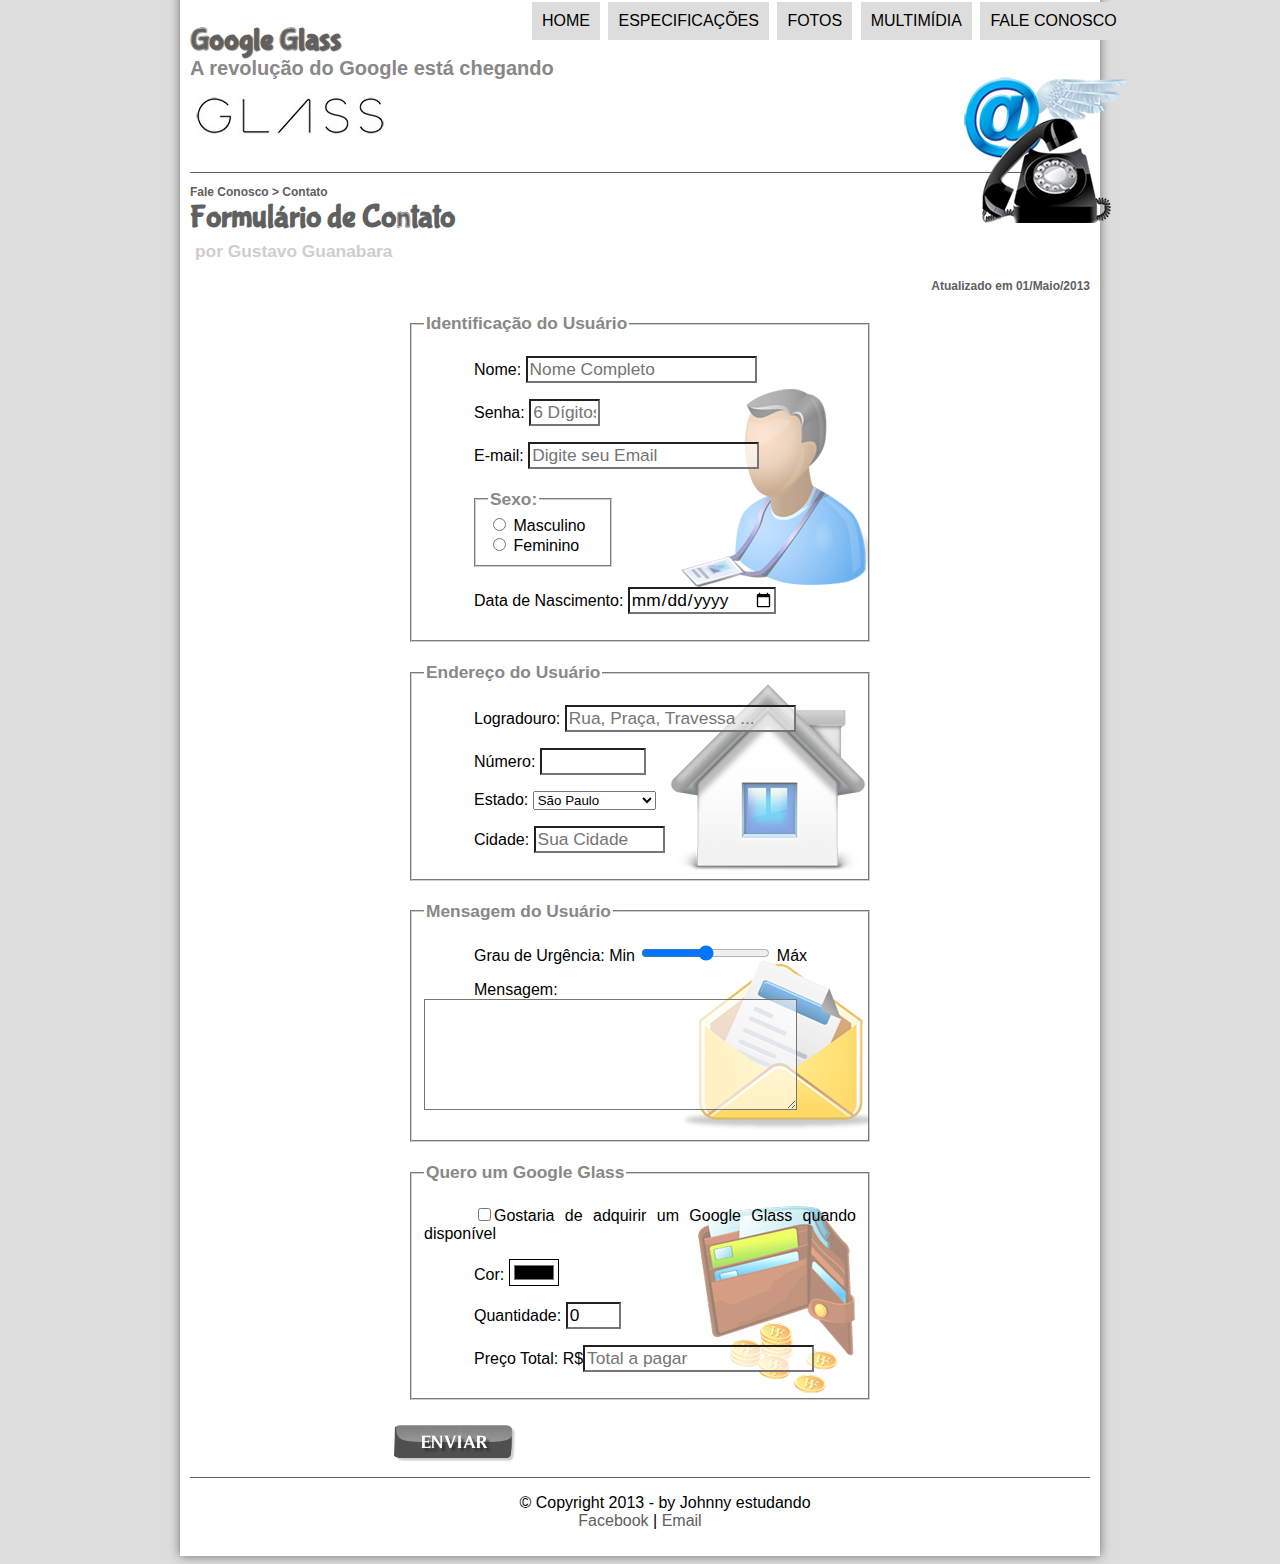
<file: fale-conosco.html>
<!DOCTYPE html>
<html lang="en">
<head>
    <meta charset="UTF-8">
    <meta name="viewport" content="width=device-width, initial-scale=1.0">
    <title>Tudo sobre Google Glass</title>
    <link rel="stylesheet" type="text/css" href="_css/estilo.css">
    <link rel="stylesheet" type="text/css" href="_css/form.css">
    
</head>
<script language="javascript" src="_javascript/funcoes.js"></script>
<script>
   function calc_total(){
       var qtd = parseInt(document.getElementById('cUnd').value);
       var total = qtd * 1500;
       document.getElementById('cVal').value = total;
   }
</script>
<body>
    <div id="interface">
            <header id="cabecalho">
                <hgroup>
                <h1>Google Glass</h1>
                <h2>A revolução do Google está chegando</h2>
                </hgroup>
                <img id="icone"src="_imagens/contato.png" alt="">
                <nav id="menu">
                    <h1>Menu Principal</h1>
                    <ul type="disc">
                        <li onmouseover="mudaFoto('_imagens/home.png')" onmouseout="mudaFoto('_imagens/contato.png')"><a href="index.html" target="_self">Home</a></li>
                        <li onmouseover="mudaFoto('_imagens/especificacoes.png')" onmouseout="mudaFoto('_imagens/contato.png')"><a href="specs.html" target="_self">Especificações</a></li>
                        <li onmouseover="mudaFoto('_imagens/fotos.png')" onmouseout="mudaFoto('_imagens/contato.png')"><a href="fotos.html " target="_self">Fotos</a></li>
                        <li onmouseover="mudaFoto('_imagens/multimidia.png')" onmouseout="mudaFoto('_imagens/contato.png')"><a href="multimidia.html" target="_self">Multimídia</a></li>
                        <li onmouseover="mudaFoto('_imagens/contato.png')" onmouseout="mudaFoto('_imagens/contato.png')"><a href="fale-conosco.html" target="_self">Fale conosco</a></li>
                    </ul>
                </nav>
            </header>
            <section id="corpo-full">
                <article id="noticia-principal">
                    <header id="cabecalho-artigo">
                        <hgroup>
                            <h3 class="esquerda">Fale Conosco > Contato</h3>
                            <h1>Formulário de Contato</h1>
                            <h2>por Gustavo Guanabara</h2>
                            <h3 class="direita">
                                Atualizado em 01/Maio/2013</h3>
                        </hgroup>
                    </header>
                    <form action="mailto:email@server.com" method="POST" id="fContato" oninput="calc_total();">
                       <fieldset id="identificacao">
                            <legend>Identificação do Usuário</legend>
                            <p> <label for="cNome">Nome:</label> <input type="text" name="tNome" id="cNome" size="20" maxlength="30" placeholder="Nome Completo"></p>
                            <p><label for="cSenha">Senha:</label> <input type="password" name="tSenha" id="cSenha" size="4" maxlength="6" placeholder="6 Dígitos"></p>
                            <p><label for="cEmail">E-mail: </label><input type="email" name="tEmail" id="cEmail" size="20" maxlength="40" placeholder="Digite seu Email" ></p>
                            <fieldset id="sexo">
                                <legend>Sexo:</legend>
                                <input type="radio" name="tSexo" id="cMasc"> <label for="cMasc" >Masculino</label> <br>
                                <input type="radio" name="tSexo" id="cFem" > <label for="cFem">Feminino</label>
                            </fieldset>
                            <p><label for="cNasc">Data de Nascimento:</label> <input type="date" name="tNasc" id="cNasc" placeholder="dd/mm/aaaa" >  </p>
                       </fieldset>

                       <fieldset id="endereco">
                            <legend>Endereço do Usuário</legend>
                            <p>Logradouro: <input type="text" name="tRua" id="cRua" size="20" maxlength="30" placeholder="Rua, Praça, Travessa ..." ></p>
                            <p><label for="cNum">Número:</label> <input type="number" name="tNum" id="cNum" min="0" max="999999"></p>
                            <p><label for="cEst">Estado:</label> 
                                <select name="tEst" id="cEst">
                                    <optgroup label="Região Sudeste">
                                        <option value="RJ">Rio de Janeiro</option>  
                                        <option value="SP" selected>São Paulo</option> 
                                        <option value="MG">Minas Gerais</option>
                                    </optgroup>
                                </select>
                                    
                            </p>
                            <p><label for="cCid">Cidade:</label> <input type="text" name="tCid" id="cCid" size="10" maxlength="20" placeholder="Sua Cidade" list="cidades"></p>
                            <datalist id="cidades">
                                <option value="São José dos Campos"></option>
                                <option value="Taubaté"></option>
                                <option value="Caçapava"></option>
                            </datalist>

                       </fieldset>

                       <fieldset id="mensagem">
                        <legend>Mensagem do Usuário</legend>
                            <p><label for="cUrg">Grau de Urgência:</label>
                                Min <input type="range" name="tUrg" id="cUrg" min="0" max="10"> Máx
                            </p>
                            <p><label for="cMsg">Mensagem:</label>
                                <textarea name="tMsg" id="cMsg" cols="35" rows="5" ></textarea>
                            </p>
                       </fieldset>

                       <fieldset id="pedido">
                        <legend>Quero um Google Glass</legend>
                        <p><input type="checkbox" name="tPed" id="cPed" ><label for="cPed">Gostaria de adquirir um Google Glass quando disponível</label></p>
                        <p><label for="cCor">Cor:</label> <input type="color" name="tCor" id="cCor"></p>
                        <p><label for="cUnd">Quantidade:</label> <input type="number" name="tUnd" id="cUnd" min="0" max="5" value="0"></p>
                        <p><label for="cVal">Preço Total: R$</label><input type="text" name="tVal" id="cVal" placeholder="Total a pagar" readonly></p>
                       </fieldset>

                       <input type="image" name="enviar" id="cEnv" src="_imagens/botao-enviar.png">
                        
                    </form>
                </article>
            </section>



<footer id="rodape">
    <p>
        &copy; Copyright 2013 - by Johnny estudando <br>
        <a href="https://www.facebook.com/profile.php?id=100058033080591" target="blank">Facebook</a> | <a href="mailto: johnny.faria1992@gmail.com Subject= Contato do site" target="blank">Email</a>
    </p>
</footer>
</div>   
</body>
</html>
</file>
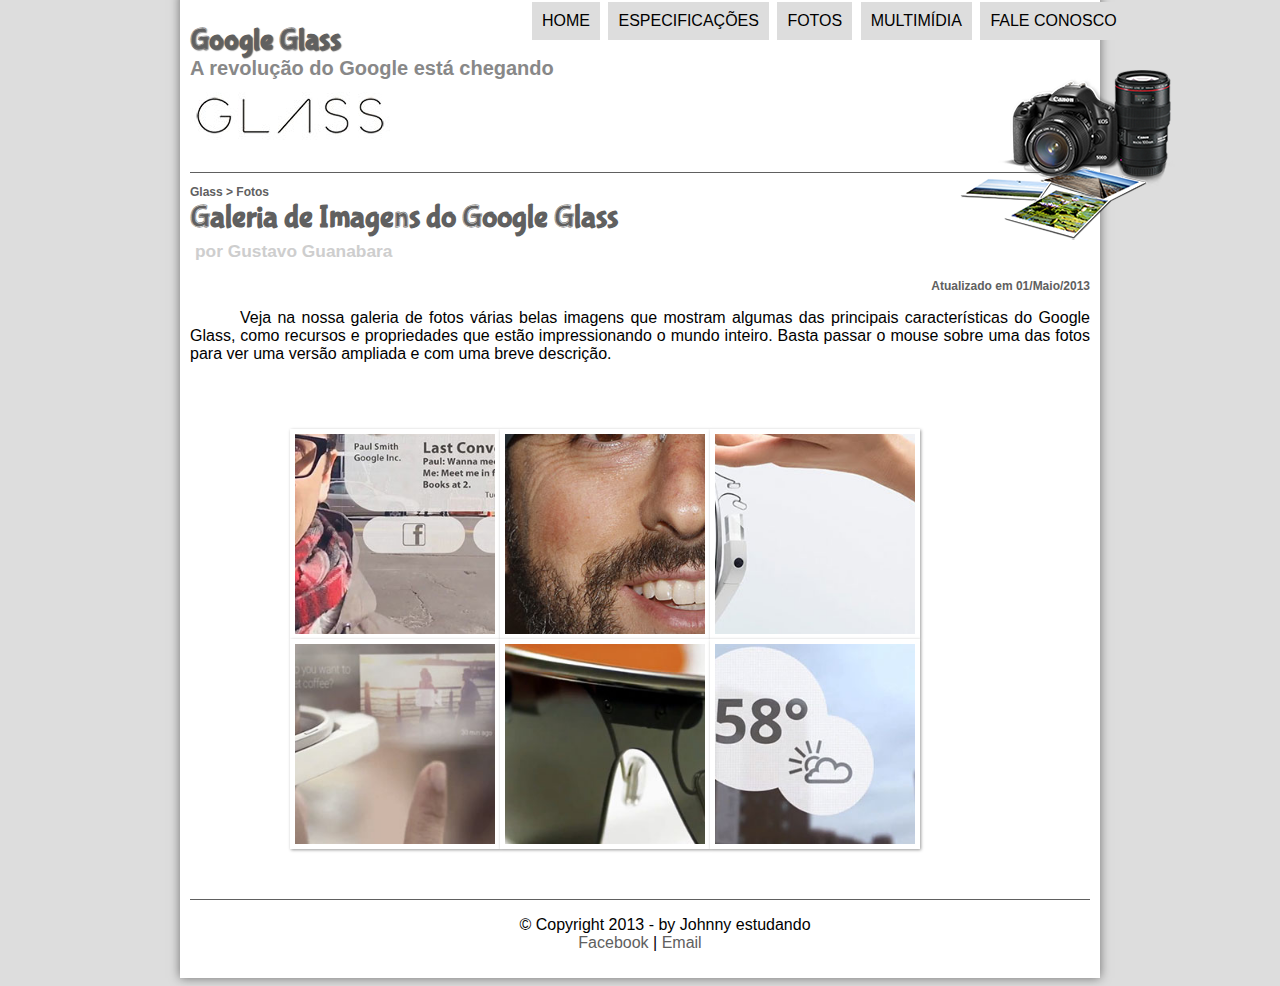
<file: fotos.html>
<!DOCTYPE html>
<html lang="en">
<head>
    <meta charset="UTF-8">
    <meta name="viewport" content="width=device-width, initial-scale=1.0">
    <title>Tudo sobre Google Glass</title>
    <link rel="stylesheet" type="text/css" href="_css/estilo.css">
    <link rel="stylesheet" href="_css/fotos.css">
    
</head>
<script language="javascript" src="_javascript/funcoes.js"></script>
<body>
    <div id="interface">
            <header id="cabecalho">
                <hgroup>
                <h1>Google Glass</h1>
                <h2>A revolução do Google está chegando</h2>
                </hgroup>
                <img id="icone"src="_imagens/fotos.png" alt="">
                <nav id="menu">
                    <h1>Menu Principal</h1>
                    <ul type="disc">
                        <li onmouseover="mudaFoto('_imagens/home.png')" onmouseout="mudaFoto('_imagens/fotos.png')"><a href="index.html" target="_self">Home</a></li>
                        <li onmouseover="mudaFoto('_imagens/especificacoes.png')" onmouseout="mudaFoto('_imagens/fotos.png')"><a href="specs.html" target="_self">Especificações</a></li>
                        <li onmouseover="mudaFoto('_imagens/fotos.png')" onmouseout="mudaFoto('_imagens/fotos.png')"><a href="fotos.html " target="_self">Fotos</a></li>
                        <li onmouseover="mudaFoto('_imagens/multimidia.png')" onmouseout="mudaFoto('_imagens/fotos.png')"><a href="multimidia.html" target="_self">Multimídia</a></li>
                        <li onmouseover="mudaFoto('_imagens/contato.png')" onmouseout="mudaFoto('_imagens/fotos.png')"><a href="fale-conosco.html" target="_self">Fale conosco</a></li>
                    </ul>
                </nav>
            </header>

            <section id="corpo-full">
                <article id="noticia-principal">
                    <header id="cabecalho-artigo">
                        <hgroup>
                            <h3 class="esquerda">Glass > Fotos</h3>
                            <h1>Galeria de Imagens do Google Glass</h1>
                            <h2>por Gustavo Guanabara</h2>
                            <h3 class="direita">
                                Atualizado em 01/Maio/2013</h3>
                        </hgroup>
                    </header>

                    <p>Veja na nossa galeria de fotos várias belas imagens que mostram algumas das principais características do Google Glass, como recursos e propriedades que estão impressionando o mundo inteiro. Basta passar o mouse sobre uma das fotos para ver uma versão ampliada e com uma breve descrição.
                    </p> 
                    <ul id="album-fotos"> 
                        <li id="foto01"><span> Agenda e lembretes</span></li>
                        <li id="foto02"><span> Sergey Brin usando o Glass</span></li> 
                        <li id="foto03"><span> Leve e compacto</span></li>
                        <li id="foto04"><span> Sensação de uma tela de 50"</span></li>
                        <li id="foto05"><span> Vários tipos de lente</span></li>
                        <li id="foto06"><span> Informações importantes</span></li>
                    </ul>
                </article>
            </section>

            <footer id="rodape">
                <p>
                    &copy; Copyright 2013 - by Johnny estudando <br>
                    <a href="https://www.facebook.com/profile.php?id=100058033080591" target="blank">Facebook</a> | <a href="mailto: johnny.faria1992@gmail.com Subject= Contato do site" target="blank">Email</a>
                </p>
            </footer>
        </div>   
    </body>
</html>
</file>
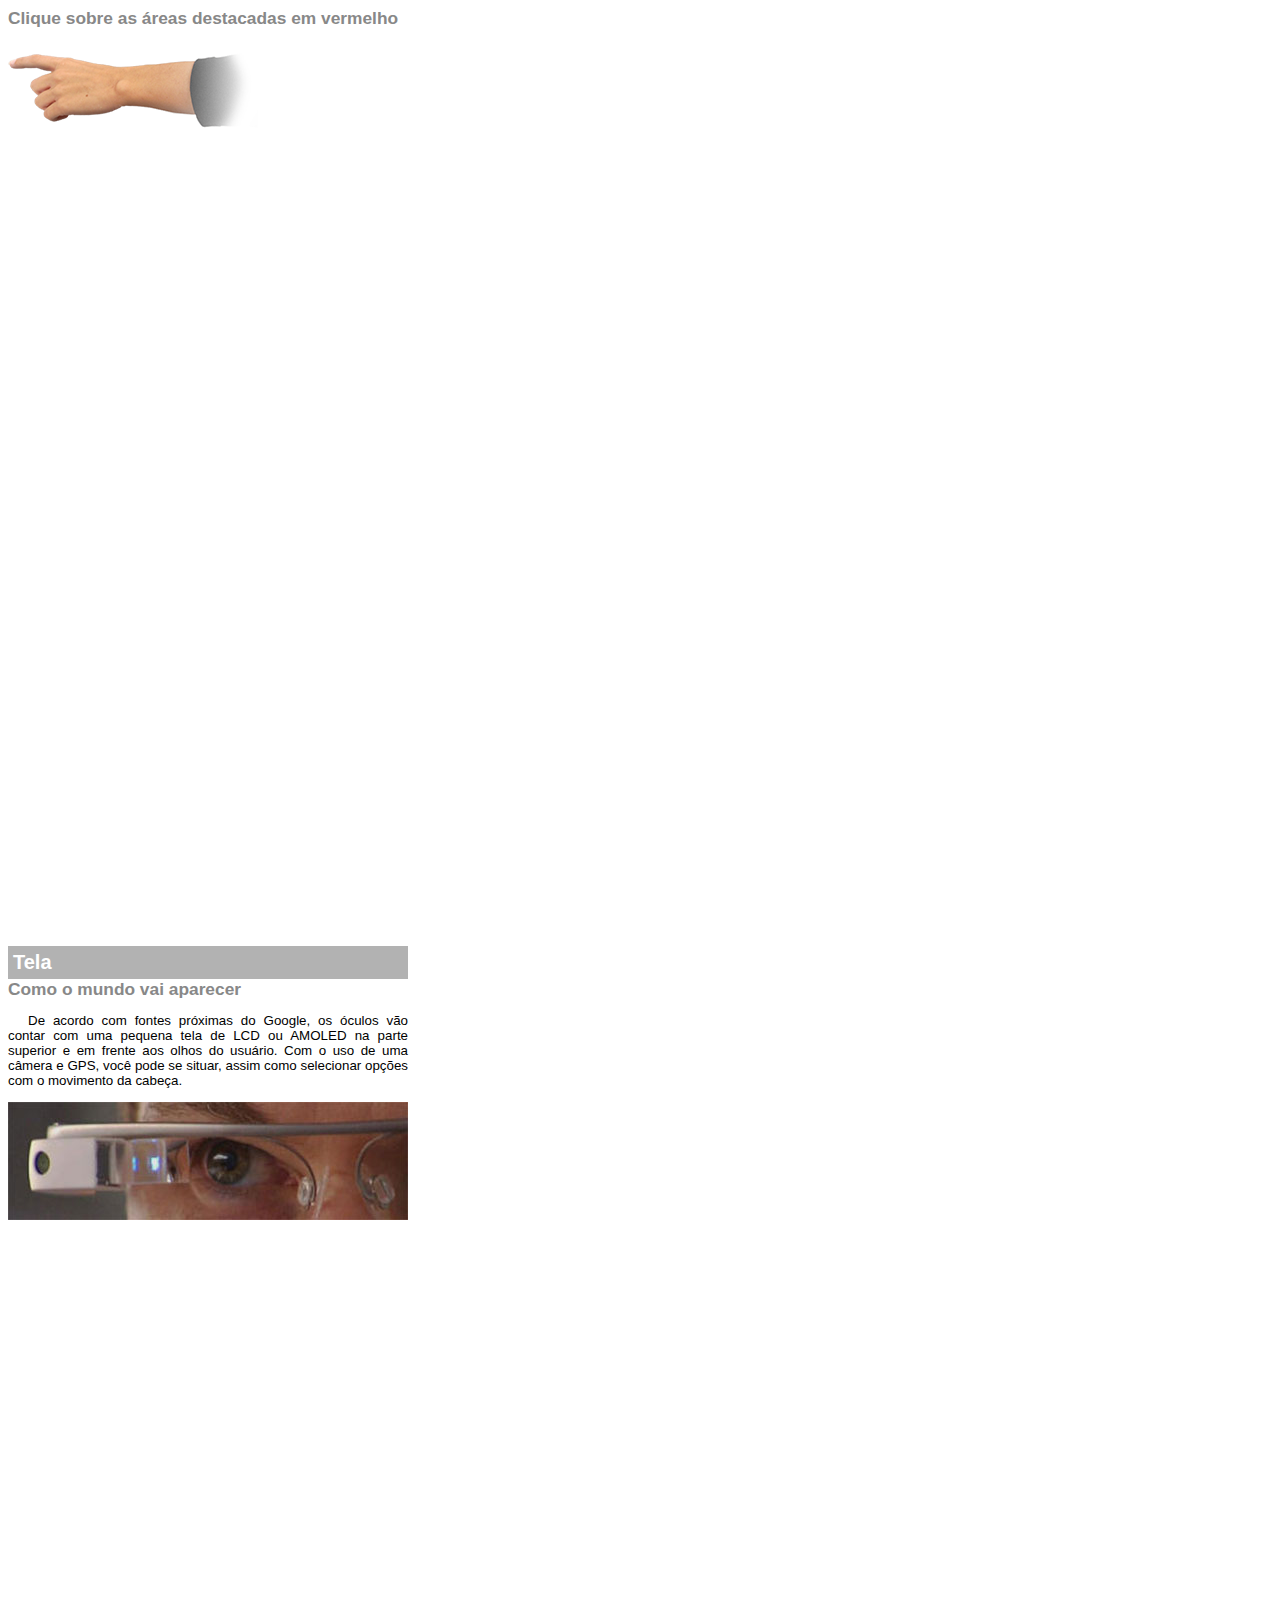
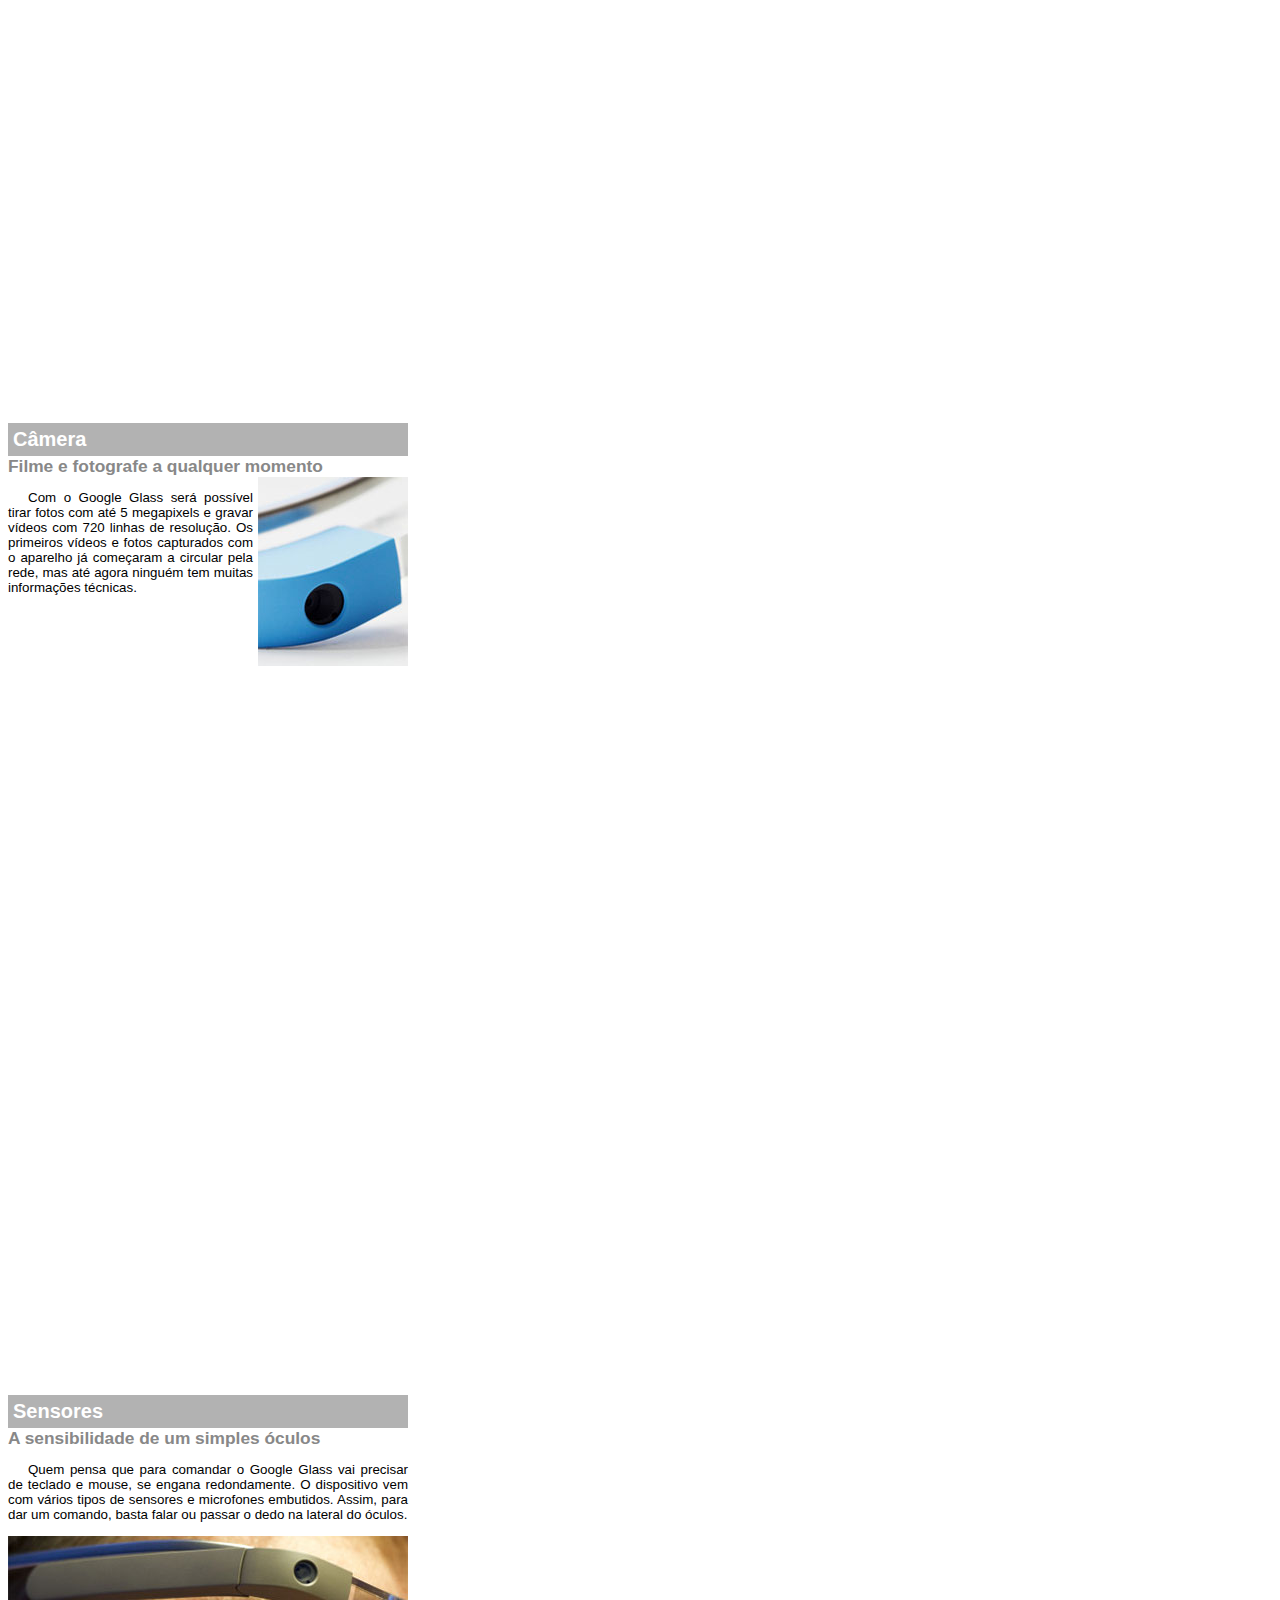
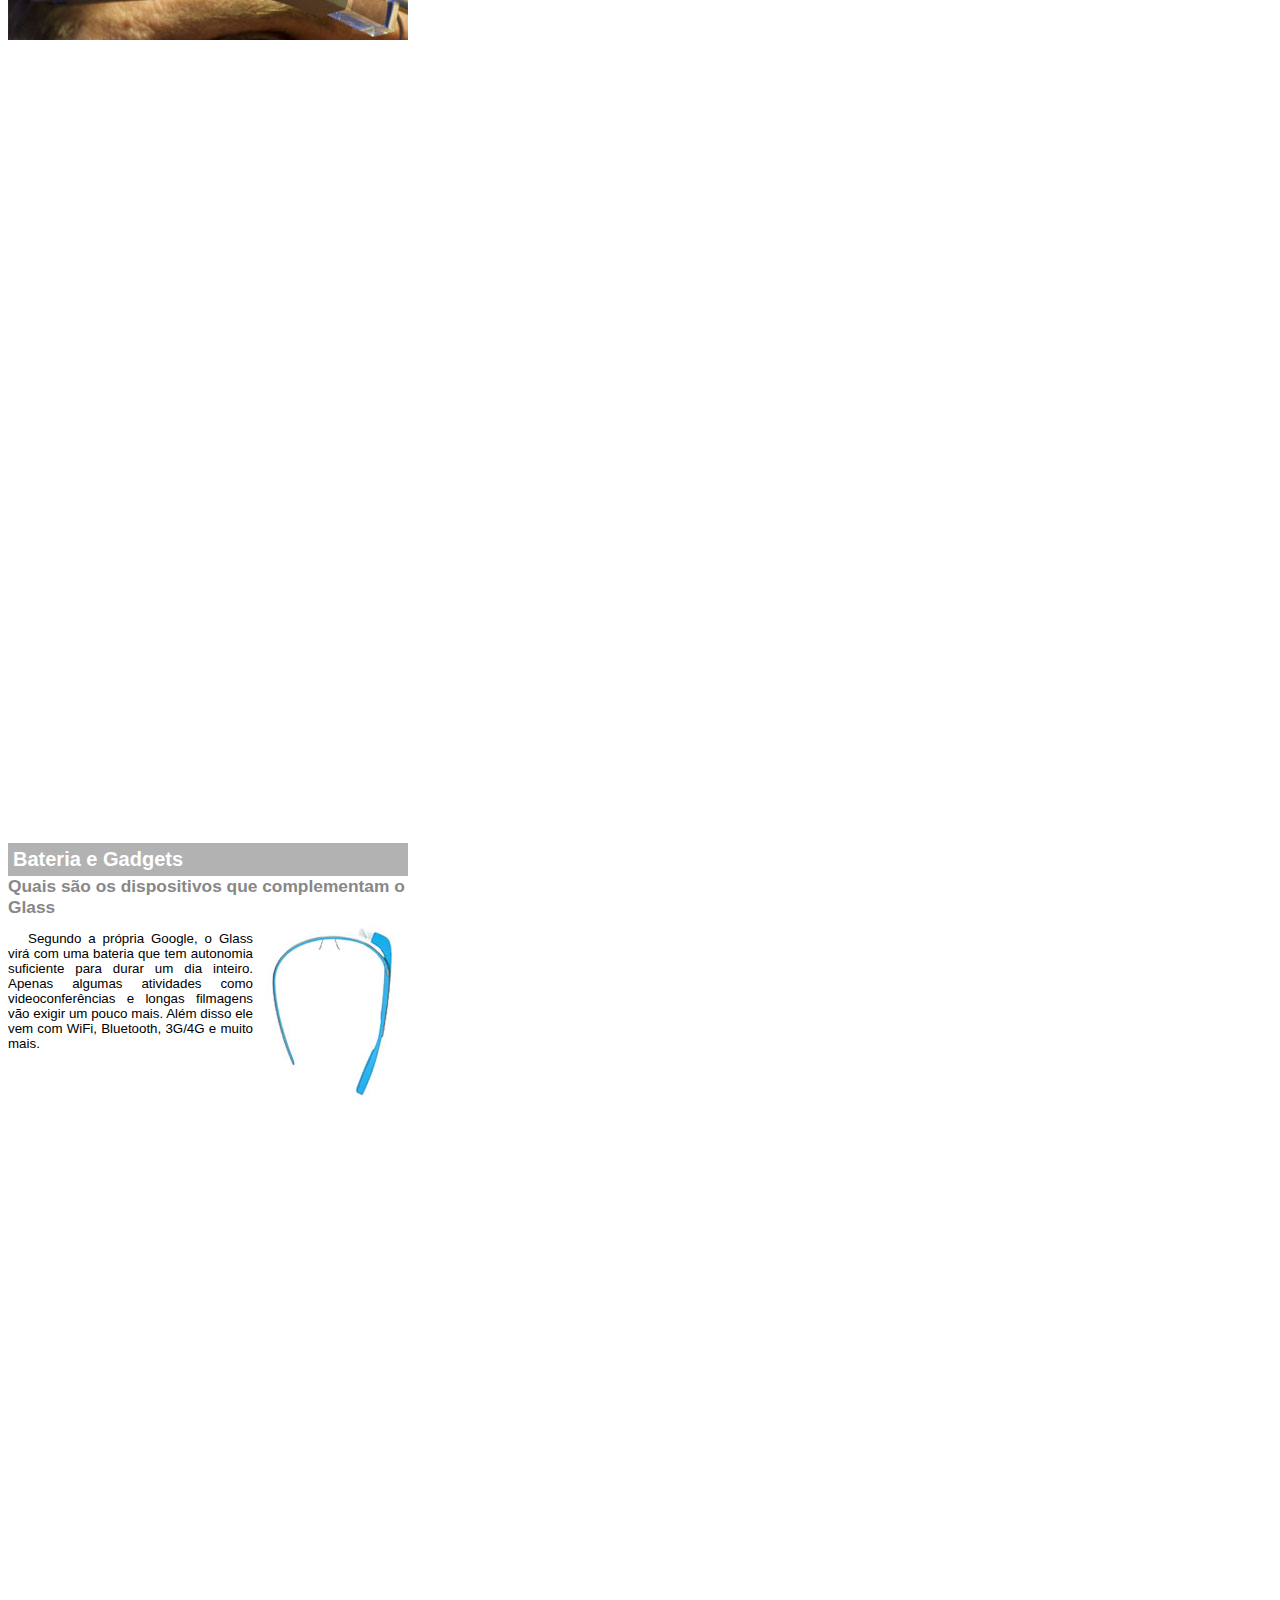
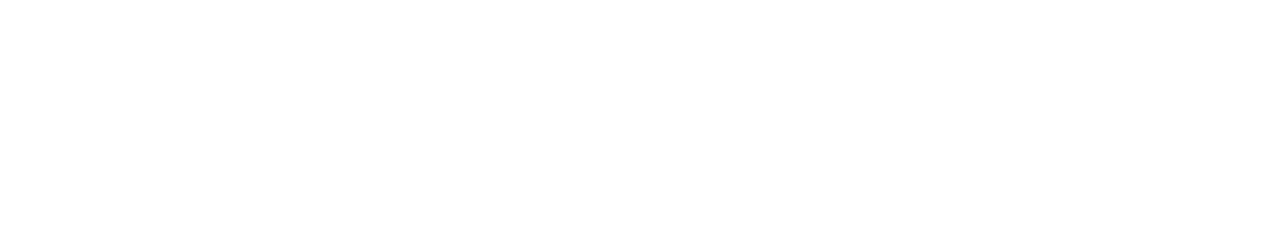
<file: google-glass.html>
<!DOCTYPE html>
<html >
<head>
    <meta charset="UTF-8">
  
    <title>Document</title>
    <style>
        body{
            font-family: Arial;
            font-size: 10pt;
            /*overflow: hidden;*/
            width: 400;
        }
        p{
            text-align: justify;
            text-indent: 20px;
        }
        article{
            margin-bottom: 800px;
            width: 400px;
        }
        article h1{
            font-size: 15pt;
            color: #ffffff;
            background-color: rgba(0,0 , 0, .3);
            padding: 5px;
            margin: 0px;
        }
        article h2{
            font-size: 13pt;
            color: #888888;
            margin: 0px;
        }
        img.imgdir{
            display: block;
            float: right;
            margin-left: 5px;
        }
        body{overflow: hidden;}
        
    </style>
</head>

<body>
    <article id="topo"> 
        <header><h2>Clique sobre as áreas destacadas em vermelho</h2></header>
        <img src="_imagens/mao.png" alt="Mão apontando para a esquerda">
    </article>
    
    
    <article id="tela"> 
        <header>
            <h1>Tela</h1>
            <h2>Como o mundo vai aparecer</h2>
        </header>
        <p>De acordo com fontes próximas do Google, os óculos vão contar com uma pequena tela de LCD ou AMOLED na parte superior e em frente aos olhos do usuário. Com o uso de uma câmera e GPS, você pode se situar, assim como selecionar opções com o movimento da cabeça.</p>
        <img src="_imagens/det-tela.jpg" alt="Tela do Google Glass" >
        
    </article>
    <article id="camera">
        <header>
            <h1>Câmera</h1>
            <h2>Filme e fotografe a qualquer momento<h2>
        </header>
        <img src="_imagens/det-camera.jpg" class="imgdir" alt="Câmera do Google Glass" >
        <p>Com o Google Glass será possível tirar fotos com até 5 megapixels e gravar vídeos com 720 linhas de resolução. Os primeiros vídeos e fotos capturados com o aparelho já começaram a circular pela rede, mas até agora ninguém tem muitas informações técnicas.</p>
    </article>
    
    <article id="sensores">
        <header>
            <h1>Sensores</h1>
            <h2>A sensibilidade de um simples óculos</h2>
        </header>
        <p>Quem pensa que para comandar o Google Glass vai precisar de teclado e mouse, se engana redondamente. O dispositivo vem com vários tipos de sensores e microfones embutidos. Assim, para dar um comando, basta falar ou passar o dedo na lateral do óculos.</p>
        <img src="_imagens/det-touch.jpg" alt="Sensores do Google Glass" >
    </article>
    
    <article id="bateria">
        <header>
            <h1>Bateria e Gadgets</h1>
            <h2>Quais são os dispositivos que complementam o Glass</h2>
        </header>
        <img src="_imagens/det-bateria.jpg" class="imgdir" alt="Bateria do Google Glass">
        <p>Segundo a própria Google, o Glass virá com uma bateria que tem autonomia suficiente para durar um dia inteiro. Apenas algumas atividades como videoconferências e longas filmagens vão exigir um pouco mais. Além disso ele vem com WiFi, Bluetooth, 3G/4G e muito mais.</p>
    </article>
</body>
</html>
</file>
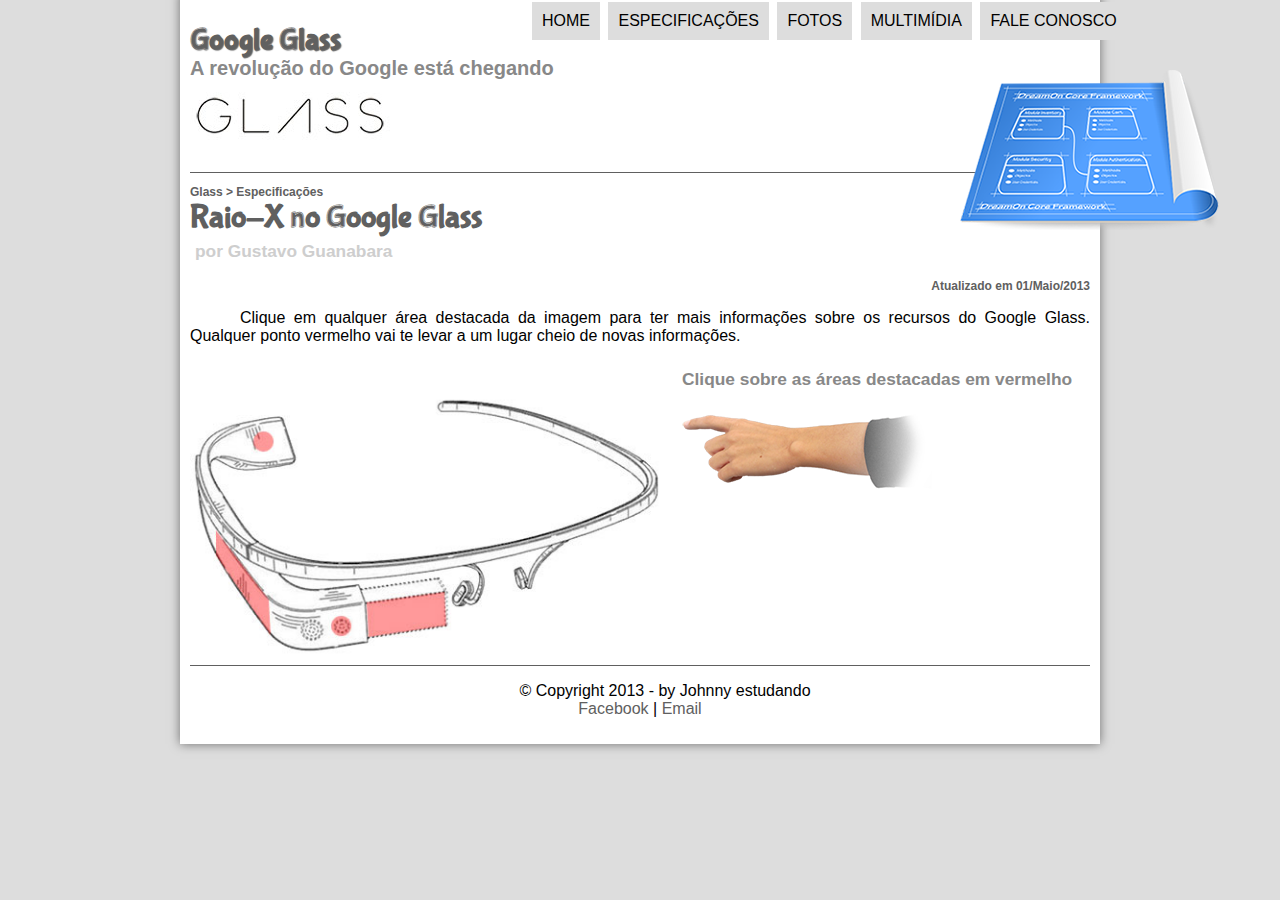
<file: specs.html>
<!DOCTYPE html>
<html lang="en">
<head>
    <meta charset="UTF-8">
    <meta name="viewport" content="width=device-width, initial-scale=1.0">
    <title>Tudo sobre Google Glass</title>
    <link rel="stylesheet" type="text/css" href="_css/estilo.css">
    <link rel="stylesheet" href="_css/specs.css">
    <style>
      
       
       
    </style>
</head>
<script language="javascript" src="_javascript/funcoes.js"></script>
<body>
    <div id="interface">
            <header id="cabecalho">
                <hgroup>
                <h1>Google Glass</h1>
                <h2>A revolução do Google está chegando</h2>
                </hgroup>
                <img id="icone"src="_imagens/especificacoes.png" alt="">
                <nav id="menu">
                    <h1>Menu Principal</h1>
                    <ul type="disc">
                        <li onmouseover="mudaFoto('_imagens/home.png')" onmouseout="mudaFoto('_imagens/especificacoes.png')"><a href="index.html" target="_self">Home</a></li>
                        <li onmouseover="mudaFoto('_imagens/especificacoes.png')" onmouseout="mudaFoto('_imagens/especificacoes.png')"><a href="specs.html" target="_self">Especificações</a></li>
                        <li onmouseover="mudaFoto('_imagens/fotos.png')" onmouseout="mudaFoto('_imagens/especificacoes.png')"><a href="fotos.html " target="_self">Fotos</a></li>
                        <li onmouseover="mudaFoto('_imagens/multimidia.png')" onmouseout="mudaFoto('_imagens/especificacoes.png')"><a href="multimidia.html" target="_self">Multimídia</a></li>
                        <li onmouseover="mudaFoto('_imagens/contato.png')" onmouseout="mudaFoto('_imagens/especificacoes.png')"><a href="fale-conosco.html" target="_self">Fale conosco</a></li>
                    </ul>
                </nav>
            </header>

<section id="corpo-full">
    <article id="noticia-principal">
        <header id="cabecalho-artigo">
            <hgroup>
                <h3 class="esquerda">Glass > Especificações</h3>
                <h1>Raio-X no Google Glass</h1>
                <h2>por Gustavo Guanabara</h2>
                <h3 class="direita">
                    Atualizado em 01/Maio/2013</h3>
            </hgroup>
        </header>
        
        <p>Clique em qualquer área destacada da imagem para ter mais informações sobre os recursos do Google Glass. Qualquer ponto vermelho vai te levar a um lugar cheio de novas informações.</p>
        
        <section id="conteudo">
            <img id="oculos" src="_imagens/glass-esquema-marcado.jpg" usemap="#meumapa" >
            <map name="meumapa">
                <area shape="poly" coords="170,210,267,207,268,244,185,256" href="google-glass.html#tela" target="janela">
                <area shape="poly" coords="27,143,82,215,84,252,27,169" href="google-glass.html#sensores" target="janela">
                <area shape="circle" coords="150,233,10" href="google-glass.html#camera" target="janela">
                <area shape="circle" coords="76,51,11" href="google-glass.html#bateria" target="janela">
            </map>
            <iframe src="google-glass.html" frameborder="0" name="janela" id="frame-spec" >Não foi possível carregar os elementos, tente novamente com um navegador mais Atualizado</iframe>
        </section>
    </article>
</section>

<footer id="rodape">
    <p>
        &copy; Copyright 2013 - by Johnny estudando <br>
        <a href="https://www.facebook.com/profile.php?id=100058033080591" target="blank">Facebook</a> | <a href="mailto: johnny.faria1992@gmail.com Subject= Contato do site" target="blank">Email</a>
    </p>
</footer>
</div>   
</body>
</html>
</file>
<file: _css/estilo.css>
@charset "UTF-8";
@font-face {/*inserindo uma fonte externo própria*/
    font-family: 'FonteLogo';
    src: url("../_fonts/bubblegum-sans-regular.otf");
}
/*formatação para imagens, fundos e parágrafos*/
body{
    background-color: #dddddd;
    color: rgba(0, 0, 0, 1);
    font-family: Arial, Helvetica, sans-serif;
}
div#interface{
    /*refere-se a área que contem o texto do site*/
    width: 900px;
    background-color: #ffffff;
    margin: -16px auto 0 auto;
    /*-16 pra colar no topo da página*/
    box-shadow: 0px 0px 10px rgba(0,0,0,.5);
    padding: 10px;/*posição em relação as bordas do conteiner*/
}
p{
    text-align: justify; 
    text-indent: 50px;
 }
 a{
     color: #606060;
     text-decoration: none;
 }
 a:hover{
     text-decoration: underline;
 }
 header#cabecalho img#icone
 /*referencia a imagem icone dentro do header cabecalho, cujo id é icone*/
 {/*posição e tamnho do icone oculos*/
     position: absolute;
     left: 75%;
     top: 70px;
 }
 header#cabecalho{
     /*configuração do cabelho primário do site*/
     border-bottom: 1px #606060 solid;
     height: 150px;
     background-image: url("../_imagens/glass-logo-peq.jpg");
     background-repeat: no-repeat;
     background-position: 0px 70px;
 }
 header#cabecalho h1{
     font-family: FonteLogo, sans-serif;
     font-size: 30px;
     color: #606060;
     text-shadow: 1px 1px 1px rgba(0,0,0,.6);
     padding: 0px;
     margin-bottom: 0px;
 }
 header#cabecalho h2{
    font-family: Arial, sans-serif;
    color: #888888;
    font-size: 15pt;
    padding: 0px;
    margin-top: 0px;
 }
 figure.foto-legenda{
     position: relative;
     border: 8px solid white;
     box-shadow: 1px 1px 4px black;
 }
 figure.foto-legenda img{
     width: 100%;
     height: 100%;
 }
 figure.foto-legenda figcaption{
     opacity: 0;
     position: absolute;
     top:0px;
     background-color: rgba(0, 0, 0, .4);
     color: white;
     width: 100%;
     height: 100%;
     padding: 10px;
     box-sizing: border-box ;
     transition:opacity 1s;

 }
 figure.foto-legenda:hover figcaption{
     opacity: 1;
 }

 /*formatação do Menu*/
 /* quando se tem um id, vc referencia com o tipo#id*/
 nav#menu {
     display: block;
 }
 nav#menu ul{
    list-style: none;
    text-transform: uppercase;
    position: absolute;
    top: -16px;
    left: 490px;
    
 }
  nav#menu li{
      display:inline-block;
      background-color: #dddddd;
      padding: 10px;
      margin: 2px;
      transition: background-color 1s;
      
  }
  nav#menu li:hover{
      background-color: #606060;
  }
  nav#menu h1{/*esconder a opção menu prnicipal do front mas deixar para mecanismos de busca encontrarem.*/
      display: none;
  }
  /*mudar a cor do texto do menu*/
  nav#menu a{
      color: #000000;
      text-decoration: none;
  }
  nav#menu a:hover{
      color: #ffffff;
      text-decoration: underline;
  }
  section#corpo{
      display: block;
      width: 500px;
      float: left;
      border-right: 1px solid #606060;
      padding-right: 15px;
  }
  article#noticia-principal h2{
      font-size: 13pt;
      color: #606060;
      background-color: #dddddd;
      padding: 5px 0px 5px 5px;
      margin: 10px 0px 10px 0px;
  }
  header#cabecalho-artigo h1{
    font-family: FonteLogo, sans-serif;
    color: #606060;
    background-color: #ffffff;
    margin-bottom: 0px;
    margin-top: 0px;
  }
  header#cabecalho-artigo h2{
    font-size: 13pt;
    color: #cecece;
    background-color: #ffffff;
    margin: 0px;

}
header#cabecalho-artigo h3{
    font-size: 12px;
    color: #606060;
    margin-bottom: 0px;
}
.direita{
    text-align: right;
}
.esquerda{text-align: left;}
  table#tabelaspec{
      border: 1px solid #606060;
      border-spacing: 0px;
      margin-left: auto;
      margin-right: auto;
  }
  table#tabelaspec td{
      border: 1px solid #606060;
      padding: 10px;
      text-align: center;
      vertical-align: middle;
  }
  table#tabelaspec td.ce{
    color: #ffffff;
    background-color: #808080;
    vertical-align: top;
  }
  table#tabelaspec td.cd{
    background-color: #cecece;
  }
  table#tabelaspec caption{
      color: #888888;
      font-size: 13pt;
      font-weight: bolder;
  }
  table#tabelaspec caption span{
      display: block;
      float: right;
      color: #000000;
      font-size: 8pt;
      margin-top: 10px;
  }
 
  video#filmeindex1{
    display: block;
    width: 500px;
    margin: auto;
    margin-bottom: 10px;
  }
  video#filmeindex2{
    display: block;
    width: 350px;
    margin: auto;
    margin-bottom: 10px;
  }
  
  aside#lateral{
      display: block;
      width: 350px;
      float: right;
      background-color: #dddddd;
      padding: 12px;
      margin-top: 10px;
      box-shadow: 2px 2px 2px rgba(0, 0, 0, .5);
  }
  aside#lateral h1{
    font-family: FonteLogo, sans-serif;
    font-size: 20pt;
    color: #606060;
  }
  aside#lateral h2{
      background-color: #606060;
      font-size: 13pt;
      color: #ffffff;
      padding: 5px;
}
  footer#rodape{
      clear:both;
      border-top: 1px solid #606060;
  }
  footer#rodape p{
      text-align: center;
  }
</file>
<file: _css/form.css>
@charset "UTF-8";
form{
    width: 500px;
    margin: auto;
    
}
input, textarea{
    font-family: sans-serif;
    font-weight: normal;
    font-size: 13pt;
    background-color: rgba(255,255,255, .6);
}
input:hover, textarea:hover{
    background-color: #dddddd;
}
legend{
    color: #888888;
    font-weight: bold;
    font-size: 13pt;
    font-family: sans-serif;
}
fieldset{
    border-color: #cecece;
    margin: 20px;

}
fieldset#sexo{
width: 110px;
margin-left: 50px;
}
fieldset#identificacao{
    background: url("../_imagens/icone-contato.png") no-repeat 105% 55%;

}
fieldset#endereco{
    background: url("../_imagens/icone-endereco.png") no-repeat 100% 95%;
}
fieldset#mensagem{
    background: url("../_imagens/icone-mensagem.png") no-repeat 105% 95%;
}
fieldset#pedido{
    background: url("../_imagens/icone-pagamento.png") no-repeat 105% 95%;
}
</file>
<file: _css/fotos.css>
@charset "UTF-8";

ul#album-fotos{
    width: 700px;
    margin: 0 auto;
    padding: 50px;
    overflow: hidden;
    list-style: none;
}
li span{
    opacity: 0;
    color: #ffffff;
    text-shadow: 1px 1px 1px #000000;
    background-color: rgba(0,0,0,.3);
    font-size: 9pt;
    line-height: 370px;
    padding: 5px;

}
ul#album-fotos li:hover{
    -webkit-transform: scale(1.5);
}
ul#album-fotos li:hover span{
    opacity: 1;
}
ul#album-fotos li{
float: left;
width: 200px;
height: 200px;
margin: 10;
border: 5px solid #ffffff;
background-color: #ffffff;
box-shadow: 1px 1px 3px rgba(0,0,0,.4);
-webkit-transition: all .3s ease-in;
}

li#foto01{
    background: url('../_imagens/galeria-01.jpg');
    background-position: 50% 50%;
    background-size: 400px 400px;
    background-color: #ffffff;
}
ul#album-fotos li#foto01:hover{
    background-position: 0px 0px;
    background-size: 200px 200px;
}
li#foto02{
    background: url('../_imagens/galeria-02.jpg');
    background-position: 50% 50%;
    background-size: 400px 400px;
    background-color: #ffffff;
}
ul#album-fotos li#foto02:hover{
    background-position: 0px 0px;
    background-size: 200px 200px;
}
li#foto03{
    background: url('../_imagens/galeria-03.jpg');
    background-position: 50% 50%;
    background-size: 400px 400px;
    background-color: #ffffff;
}
ul#album-fotos li#foto03:hover{
    background-position: 0px 0px;
    background-size: 200px 200px;
}
li#foto04{
    background: url('../_imagens/galeria-04.jpg');
    background-position: 50% 50%;
    background-size: 400px 400px;
    background-color: #ffffff;
}
ul#album-fotos li#foto04:hover{
    background-position: 0px 0px;
    background-size: 200px 200px;
}
li#foto05{
    background: url('../_imagens/galeria-05.jpg');
    background-position: 50% 50%;
    background-size: 400px 400px;
    background-color: #ffffff;
}
ul#album-fotos li#foto05:hover{
    background-position: 0px 0px;
    background-size: 200px 200px;
}
li#foto06{
    background: url('../_imagens/galeria-06.jpg');
    background-position: 50% 50%;
    background-size: 400px 400px;
    background-color: #ffffff;
}
ul#album-fotos li#foto06:hover{
    background-position: 0px 0px;
    background-size: 200px 200px;
}
</file>
<file: _css/specs.css>
@charset "UTF-8";
section#conteudo{
    width: 1000px;
    
}
#frame-spec{
    width: 425px;
    height: 300px;
    border: none;
    
    
}
#oculos{
    width: 480px;
}
iframe#frame-spec::-webkit-scrollbar{
    display: none;
}
</file>
